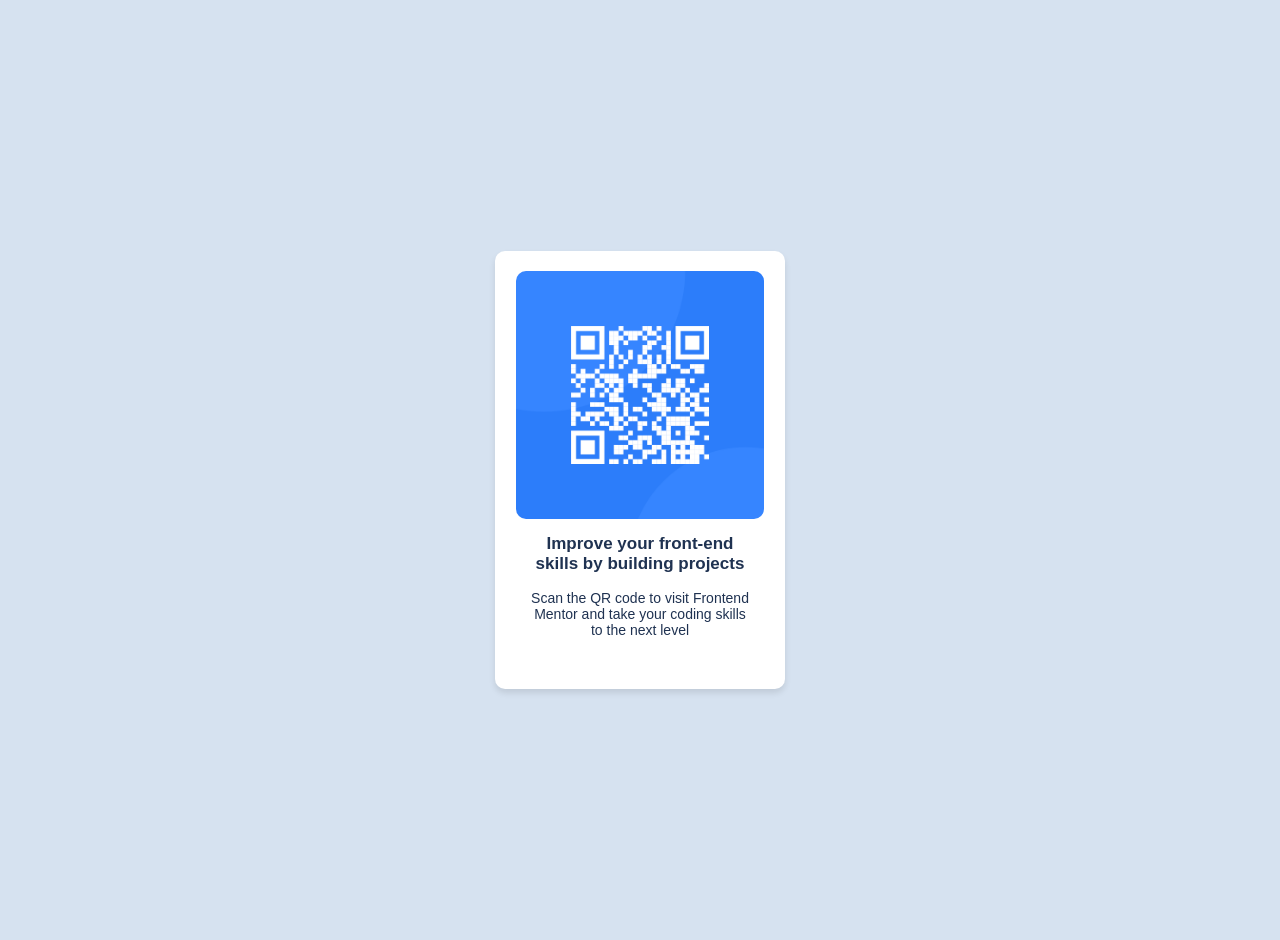
<file: index.html>
<!DOCTYPE html>
<html lang="en">
  <head>
    <meta charset="UTF-8" />
    <meta name="viewport" content="width=device-width, initial-scale=1.0" />
    <!-- displays site properly based on user's device -->

    <link
      rel="icon"
      type="image/png"
      sizes="32x32"
      href="./images/favicon-32x32.png"
    />
    <link rel="stylesheet" href="styles.css" />

    <title>Frontend Mentor | QR code component</title>

    <!-- Feel free to remove these styles or customise in your own stylesheet 👍 -->
  </head>
  <body>
    <div class="wrapper">
      <div class="qrCode">
        <img
          src="./images/image-qr-code.png"
          alt="QR code"
          width="288"
          height="288"
        />
      </div>
      <div class="text">
        <h2>Improve your front-end skills by building projects</h2>
        <p>
          Scan the QR code to visit Frontend Mentor and take your coding skills
          to the next level
        </p>
      </div>
    </div>
  </body>
</html>
</file>
<file: styles.css>
* {
  font-family: "Outfit", sans-serif;
  font-weight: 400;
  font-style: normal;
}

body {
  background-color: hsl(212, 45%, 89%);
  display: flex;
  justify-content: center;
  align-items: center;
  height: 100vh;
  margin: 0;
  padding: 20px 20px 20px 20px;
  overflow: hidden;
}

.wrapper {
  background-color: hsl(0, 0%, 100%);
  border-radius: 10px;
  padding: 20px;
  width: 250px;
  box-shadow: 0 4px 6px rgba(0, 0, 0, 0.1);
}

.qrCode {
  display: flex;
  justify-content: center;
  align-items: center;
}

.qrCode img {
  height: 99%;
  width: 99%;
  border-radius: 10px;
}

.text {
  text-align: center;
  padding: 15px;
}

h2 {
  color: hsl(218, 44%, 22%);
  font-size: 17px;
  font-weight: bold;
  margin: 0;
  margin-bottom: 16px;
}

p {
  color: hsl(218, 44%, 22%);
  font-size: 14px;
  margin: 0;
  margin-bottom: 16px;
}
</file>
<file: qr-code-component-main/styles.css>
* {
  font-family: "Outfit", sans-serif;
  font-weight: 400;
  font-style: normal;
}

body {
  background-color: hsl(212, 45%, 89%);
  display: flex;
  justify-content: center;
  align-items: center;
  height: 100vh;
  margin: 0;
  padding: 20px 20px 20px 20px;
  overflow: hidden;
}

.wrapper {
  background-color: hsl(0, 0%, 100%);
  border-radius: 10px;
  padding: 20px;
  width: 250px;
  box-shadow: 0 4px 6px rgba(0, 0, 0, 0.1);
}

.qrCode {
  display: flex;
  justify-content: center;
  align-items: center;
}

.qrCode img {
  height: 99%;
  width: 99%;
  border-radius: 10px;
}

.text {
  text-align: center;
  padding: 15px;
}

h2 {
  color: hsl(218, 44%, 22%);
  font-size: 17px;
  font-weight: bold;
  margin: 0;
  margin-bottom: 16px;
}

p {
  color: hsl(218, 44%, 22%);
  font-size: 14px;
  margin: 0;
  margin-bottom: 16px;
}
</file>
